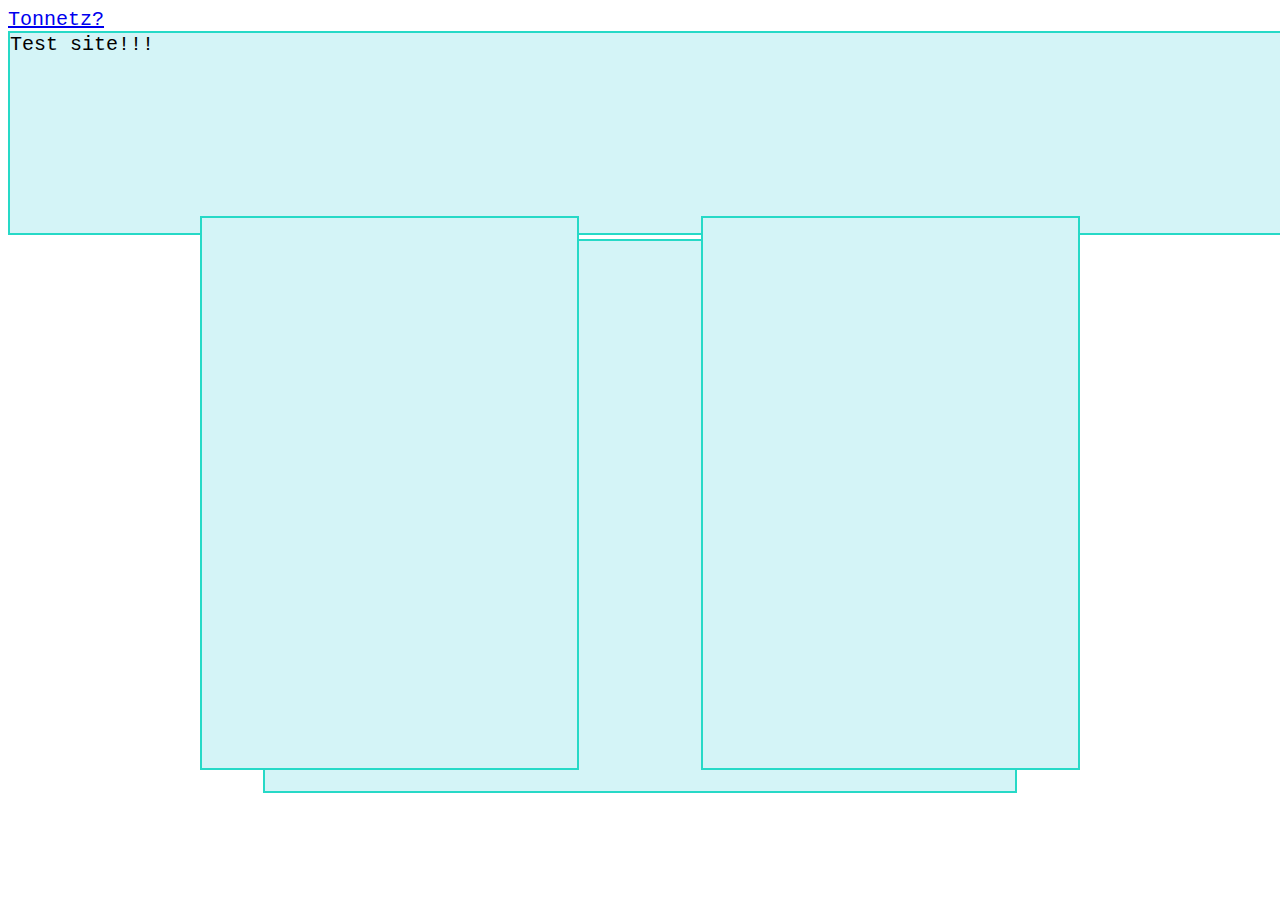
<file: index.html>
<!DOCTYPE html>
<html>
  <head>
    <title>Edward's site</title>
    <link rel="stylesheet" href="style.css">
  </head>
  
  <body>
    <a href="tonnetz.html">Tonnetz?</a>
    <div class="forehead"> Test site!!!</div>
    <div class="info"></div>
    <div class="sidebox" id="sb_left"></div>
    <div class="sidebox" id="sb_right"></div>
  </body>
</html>
</file>
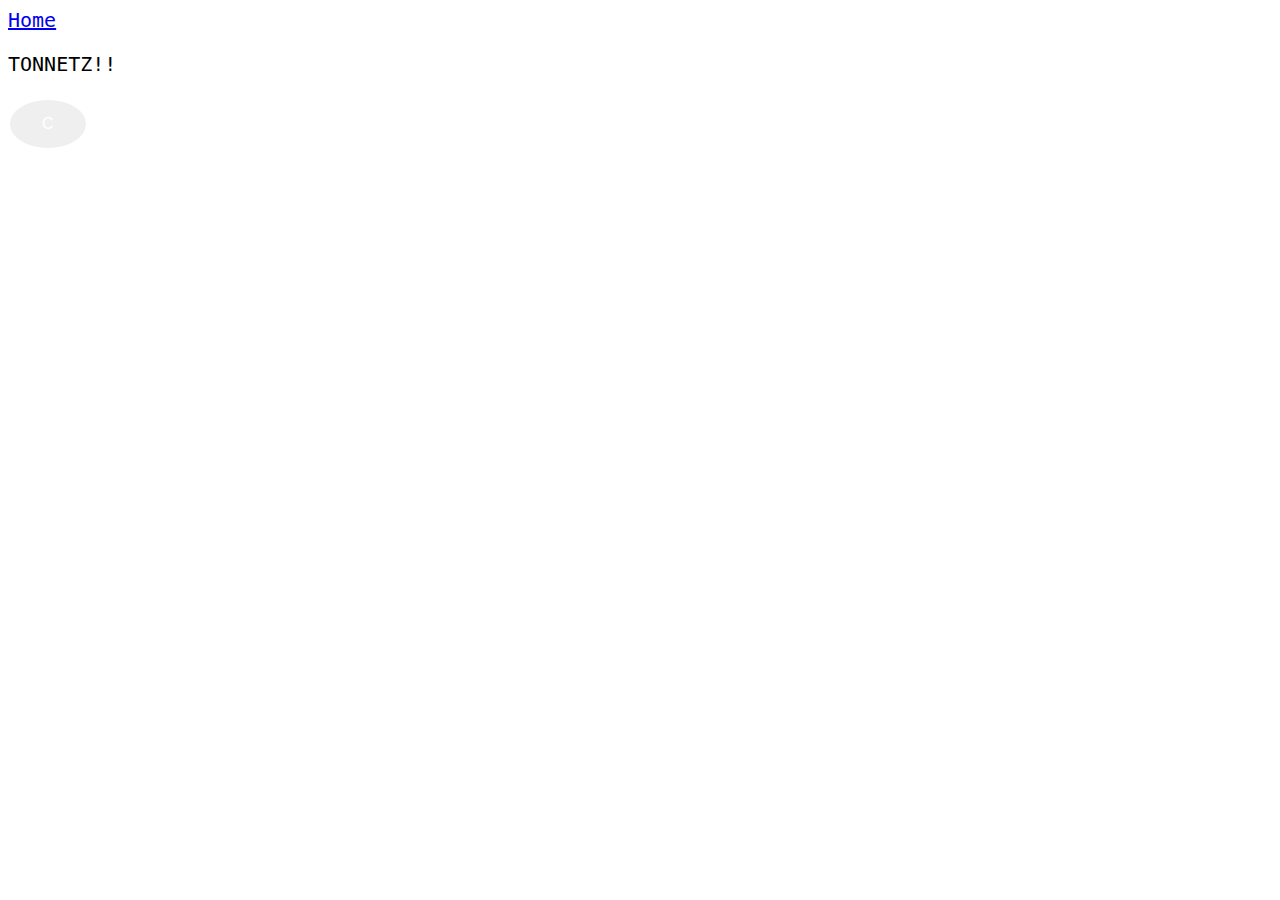
<file: tonnetz.html>
<!DOCTYPE html>
<html>
  <head>
    <title>Edward's site</title>
    <link rel="stylesheet" href="style.css">
  </head>
  <body>
    <a href="index.html">Home</a>
    <p>TONNETZ!!</p>
    <button class="button">C</button>
  </body>
</html>
</file>
<file: style.css>
body {
  /* background-color: #b86af7; */
  color: black;
  font-family: Monospace;
  font-size: 20px;
}

.forehead {
  margin: auto;
  height: 200px;
  width: 1515px;
  background-color: #d4f4f7;
  border-style: solid;
  border-color: #26d9c7;
  border-width: 2px;
}

.info {
  margin: auto;
  margin-top: 4px;
  height: 550px;
  width: 750px;
  background-color: #d4f4f7;
  border: 2px solid #26d9c7;
}

.sidebox {
  margin: auto;
  margin-top: 4px;
  height: 550px;
  width: 375px;
  background-color: #d4f4f7;
  border: 2px solid #26d9c7;
}

#sb_left {
  position: absolute;
  top: 212px;
  left: 200px;
}

#sb_right {
  position: absolute;
  top: 212px;
  right: 200px;
}

.button {
  border: none;
  color: white;
  padding: 15px 32px;
  text-align: center;
  text-decoration: none;
  display: inline-block;
  font-size: 16px;
  margin: 4px 2px;
  cursor: pointer;
  border-radius: 50%;
}
</file>
